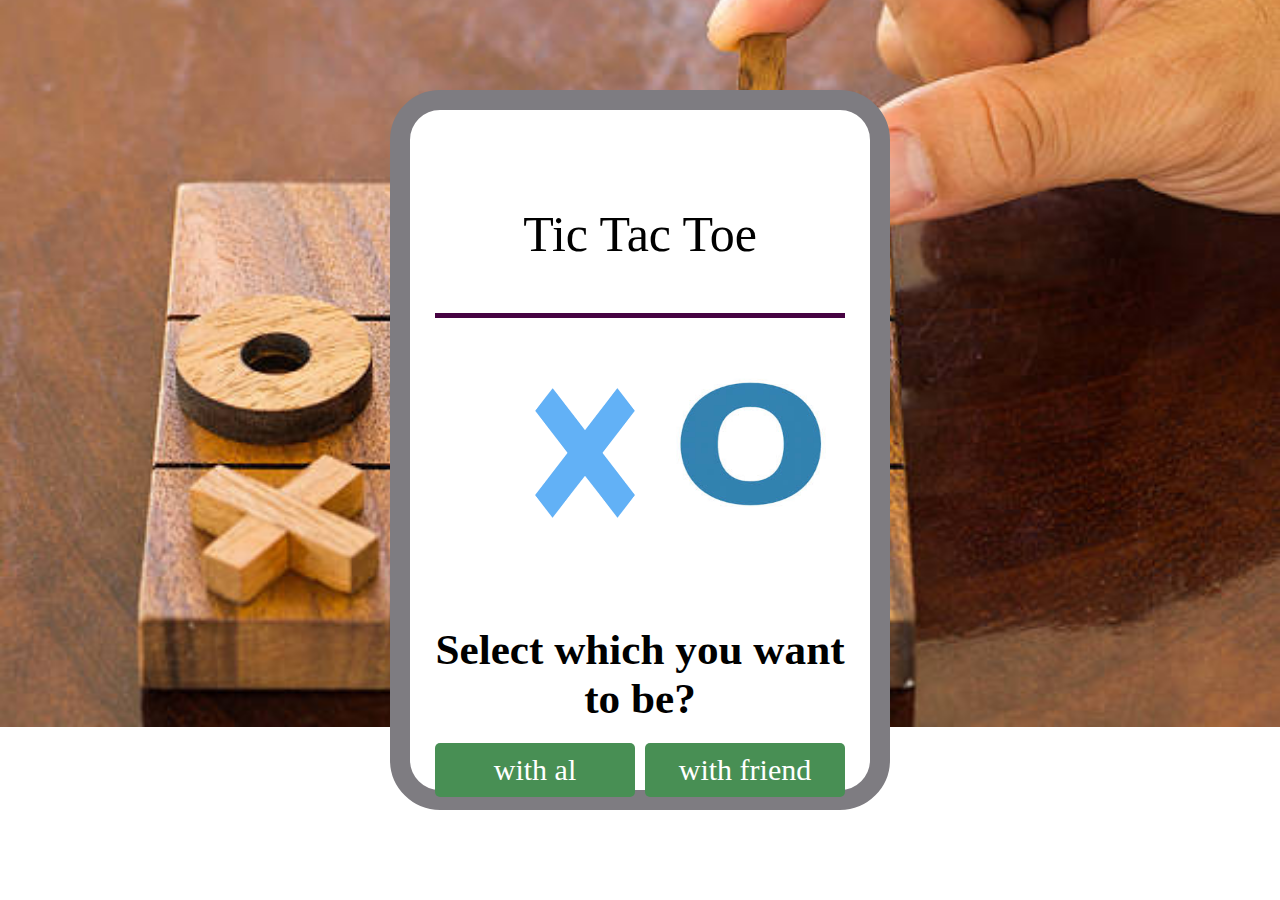
<file: index.html>
<!DOCTYPE html>

<html lang="en">
<head>
    <meta charset="UTF-8">
    <title>Tic Tac Toe </title>
    <link rel="stylesheet" href="style.css">
    
    <link rel="stylesheet" href="https://cdnjs.cloudflare.com/ajax/libs/font-awesome/5.15.3/css/all.min.css"/>
    
</head>
<body>
  <!-- select box -->  
  <div class="select-box">
    <header style="text-align: center;">Tic Tac Toe</header>
    <div class="content">
        <img style="padding: 50px 0px 0px 100px;"   src="x__symbol.png" width="200" height="180">

        <img style="padding: 50px 0px 0px 25px;" src="o__symbol.jpg"  width="200" height="200"><br><br>
      <div class="title">Select which you want to be?</div>
      <div class="options">
        <button class="playerX">with al</button>
        <button class="playerO">with friend</button>
      </div>
      
    </div>
  </div> 
  <!-- playboard section -->
  <div class="play-board">
    <div class="details">
      <div class="players">
        <span style="font-family: 'Brush Script MT', cursive; background: #488f54;" class="Xturn">X's Turn</span>
        <span style="font-family: 'Brush Script MT', cursive; background: #488f54;" class="Oturn">O's Turn</span>
        <div class="slider"></div>
      </div>
    </div>
    <div class="play-area">
      <section>
        <span class="box1"></span>
        <span class="box2"></span>
        <span class="box3"></span>
      </section>
      <section>
        <span class="box4"></span>
        <span class="box5"></span>
        <span class="box6"></span>
      </section>
      <section>
        <span class="box7"></span>
        <span class="box8"></span>
        <span class="box9"></span>
      </section>
    </div>
  </div>
  <!-- result box -->
  <div class="result-box">
    <div class="won-text"></div>
    <div class="btn"><button>Replay</button></div>
  </div>
  <script src="script.js"></script>
</body>
</html>
</file>
<file: style.css>
*{
  margin: 0;
  padding: 0;
  box-sizing: border-box;
  font-family: 'Poppins', sans-serif;
}
::selection{
  color: rgb(65, 13, 13);
  background:#ed56c00e;
  }
body{
  background-image: url('background image.jpg');
  background-repeat: no-repeat;
  background-position: center;
background-size: cover;
height: 600px;
}

.select-box, .play-board, .result-box{
  
  position: absolute;
  top: 50%;
  left: 50%;
  transform: translate(-50%, -50%);
  transition: all 0.3s ease;
}
.select-box{
  
  background: #fff;
  
background-size: cover;
  padding: 20px 25px 25px;
  border-radius: 5px;
  max-width:500px;
  border-bottom-left-radius:50px;
    border-bottom-right-radius:50px;
    border-top-left-radius:50px;
    border-top-right-radius:50px;
    border-style: solid;
  border-color: rgb(126, 124, 129);
  border-width: 20px;
    
  width: 100%;
  height:80%;
}
.select-box.hide{
  opacity: 0;
  pointer-events: none;
}
.select-box header{
  font-size: 50px;
  font-weight: 100px;
  padding-bottom: 10px;
  padding-top: 1.5em ;
  padding-bottom: 1em;
  border-bottom: 5px solid rgb(70, 3, 66);
  font-family: georgia;
}
.select-box .title{
  text-align:center;
  padding-top: 1.5em;
  font-family: 'Brush Script MT', cursive;
  
  font-size: 270%;
  font-weight: 600;
  margin: 20px 0;
}
.select-box .options{
  display: flex;
  width: 100%;
}
.options button{
  font-family: 'Brush Script MT', cursive;
  width: 100%;
  font-size: 30px;
  font-weight: 500;
  padding: 10px 0;
  border: none;
  background: #488f54;
  border-radius: 5px;
  color: #fff;
  outline: none;
  cursor: pointer;
  transition: all 0.3s ease;
}
.options button:hover,
.btn button:hover{
  transform: scale(0.96);
}
.options button.playerX{
  margin-right: 5px;
}
.options button.playerO{
  margin-left: 5px;
}
.select-box .credit{
  text-align: center;
  margin-top: 20px;
  font-size: 18px;
  font-weight: 500;
}
.select-box .credit a{
  color: #56c2ed;
  text-decoration: none;
  
}
.select-box .credit a:hover{
  text-decoration: underline;
}
.play-board{
  opacity: 0;
  pointer-events: none;
  transform: translate(-50%, -50%) scale(0.9);
  
}
.play-board.show{
  opacity: 1;
  pointer-events: auto;
  transform: translate(-50%, -50%) scale(1);
  
}
.play-board .details{
  padding: 7px;
  border-radius: 5px;
  background: #fff;
}
.play-board .players{
  width: 100%;
  height: 100px;
  display: flex;
  position: relative;
  justify-content: space-between;
}
.players span{
  position: relative;
  z-index: 2;
  color: #56cfed;
  font-size: 50px;
  font-weight: 500;
  padding: 10px 0;
  width: 100%;
  text-align: center;
  cursor: default;
  user-select: none;
  transition: all 0.3 ease;
}
.players.active span:first-child{
  color: #fff;
}
.players.active span:last-child{
  color: #56caed;
}
.players span:first-child{
  color: #fff;
}
.players .slider{
  position: absolute;
  top: 0;
  left: 0;
  width: 50%;
  height: 100%;
  background: #56baed;
  border-radius: 5px;
  transition: all 0.3s ease;
}
.players.active .slider{
  left: 50%;
}
.players.active span:first-child{
  color: #56baed;
}
.players.active span:nth-child(2){
  color: #fff;
}
.players.active .slider{
  left: 50%;
}
.play-area{
  margin-top: 20px;
}
.play-area section{
  display: flex;
  margin-bottom: 1px;
}
.play-area section span{
  display: block;
  height: 200px;
  width: 200px;
  margin: 2px;
  color: #56baed;
  font-size: 100px;
  line-height: 200px;
  text-align: center;
  border-radius: 5px;
  background: #fff;
}
.result-box{
  padding: 25px 20px;
  border-radius: 5px;
  max-width: 800px;
  height: 80%;
  width: 500px;
  opacity: 0;
  text-align: center;
  background: #fff;
  pointer-events: none;
  transform: translate(-50%, -50%) scale(0.9);
  border-radius: 20px;
  border-style: solid;
  border-color: rgb(126, 124, 129);
 border-width: 20px;
 border-bottom-left-radius:50px;
 border-bottom-right-radius:50px;
 border-top-left-radius:50px;
 border-top-right-radius:50px;
 

}
.result-box.show{
  opacity: 1;
  pointer-events: auto;
  transform: translate(-50%, -50%) scale(1);
  
}
.result-box .won-text{
  font-size: 50px;
  font-family: 'Brush Script MT', cursive;
  margin-top: 200px;
  font-weight: 500;
  display: flex;
  justify-content: center;
  
  
}
.result-box .won-text p{
  font-weight: 600;
  margin: 0 5px;
  
}
.result-box .btn{
  width: 100%;
  height: 30%;
  margin-top: 25px;
  display: flex;
  justify-content: center;
}
.btn button{
  font-size: 50px;
  font-family: 'Brush Script MT', cursive;
  height: 90px;
  font-weight: 800;
  width: 50%;
  margin-top: 100px;
  padding: 8px 20px;
  border: none;
  background: #488f54;
  border-radius: 5px;
  color: #fff;
  outline: none;
  cursor: pointer;
  transition: all 0.3s ease;
}
</file>
